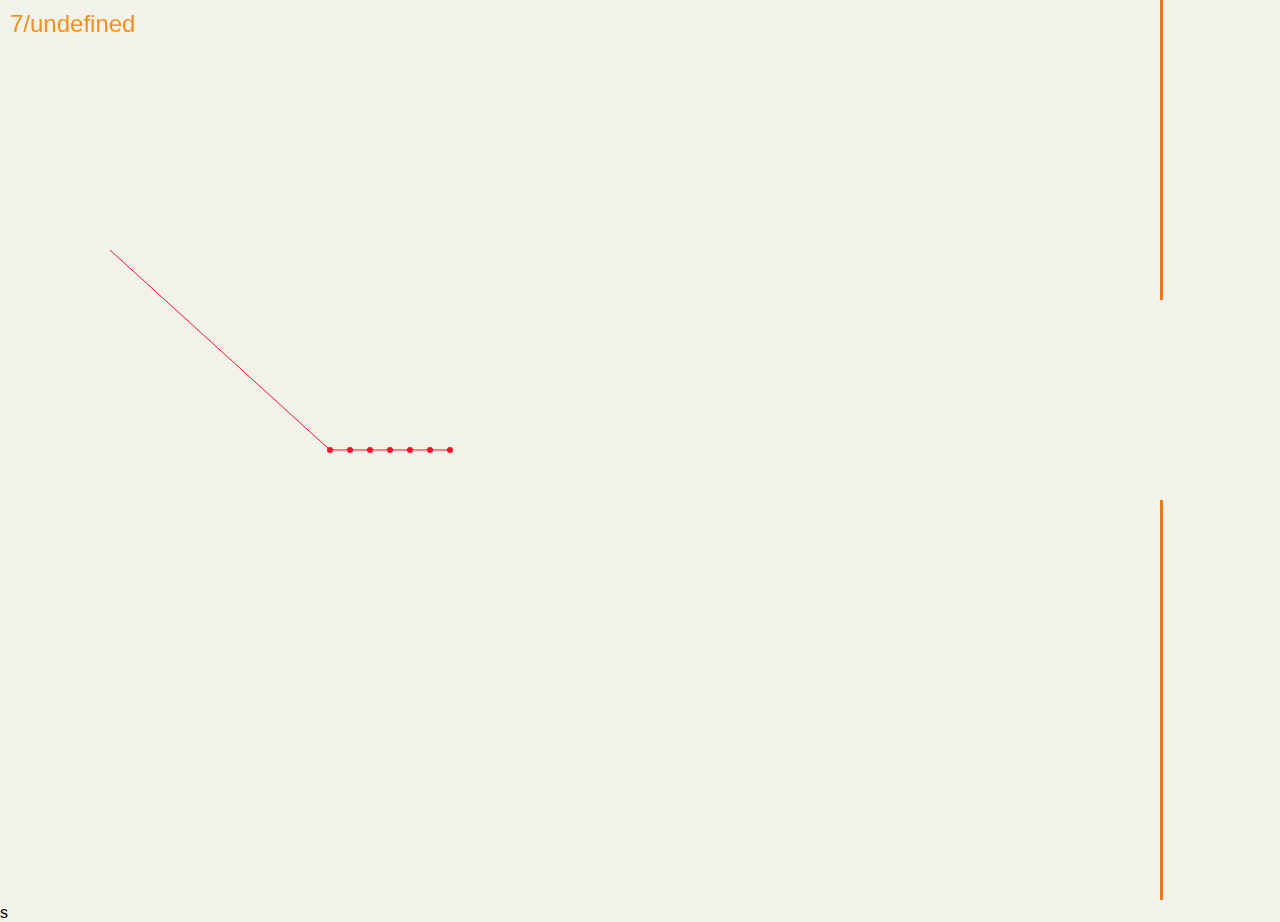
<file: index.html>
<!DOCTYPE html>
<html lang="en">
<head>
    <meta charset="UTF-8">
    <meta http-equiv="X-UA-Compatible" content="IE=edge">
    <meta name="viewport" content="width=device-width, initial-scale=1.0">
    <link rel="shortcut icon" href="#">
    <link href="style.css" rel="stylesheet">
    <title>Line Game</title>
</head>
<body>
    <canvas id='canvas'></canvas>
    <div id="volume"></div>
    <span id="timer"></span> s
</body>

<script src="./script.js"></script>
</html>
</file>
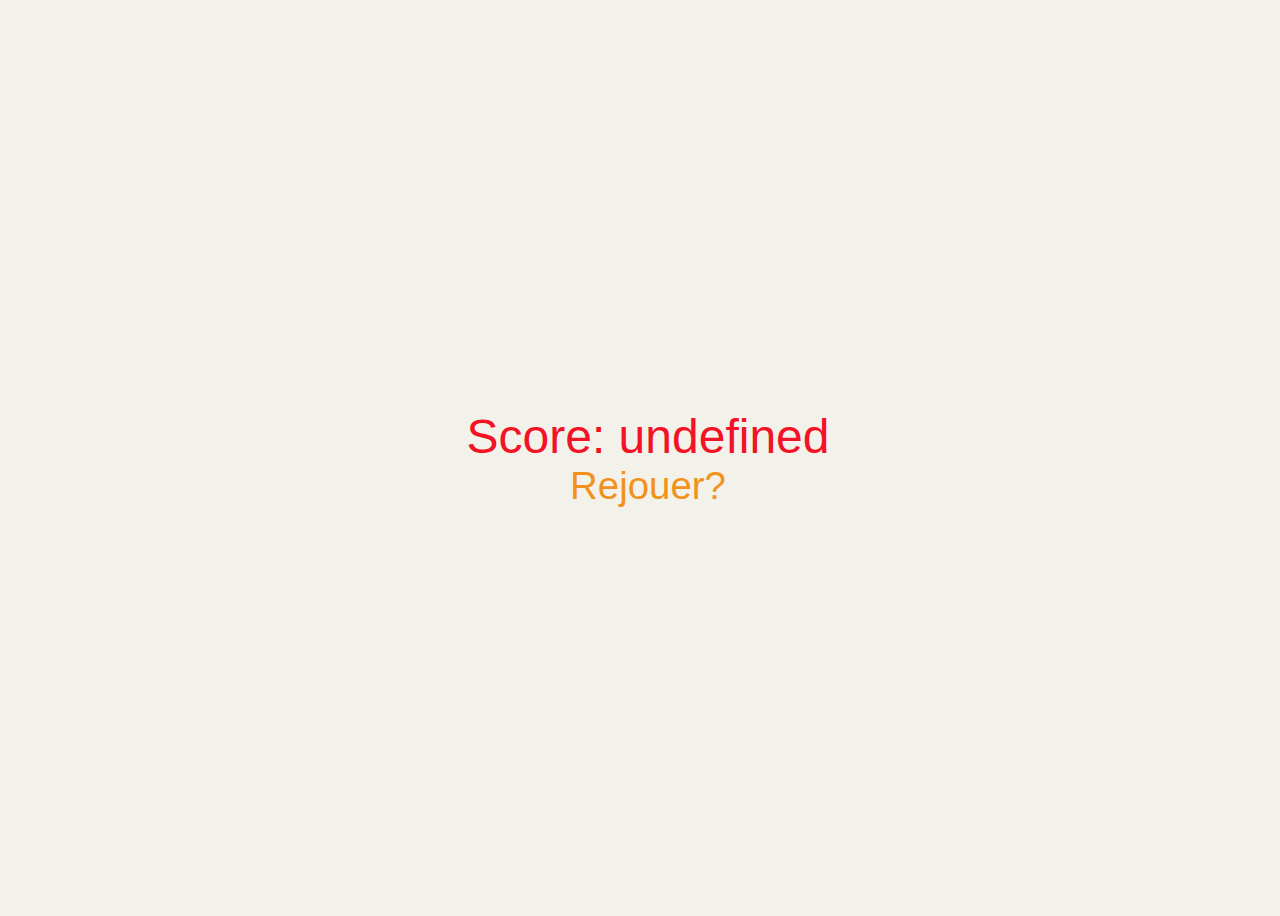
<file: score.html>
<!DOCTYPE html>
<html lang="en">
<head>
    <meta charset="UTF-8">
    <meta http-equiv="X-UA-Compatible" content="IE=edge">
    <meta name="viewport" content="width=device-width, initial-scale=1.0">
    <link rel="shortcut icon" href="#">
    <link href="score.css" rel="stylesheet">
    <title>Line Game</title>
</head>
<body>
    <div class="centered">
        <div id="score"></div>
        <a href="index.html">Rejouer?</a>
    </div>
</body>
<script>
    window.onload = function () {
        document.querySelector('#score').innerHTML = 'Score: ' + localStorage.highestScore;
    }
</script>

</html>
</file>
<file: style.css>
html, body {
    margin: 0 !important;
    padding: 0 !important;
    overflow: hidden;
    background-color: #F2F2EB;
    font-family: Arial, Helvetica, sans-serif;
}

#timer {
  position: absolute;
  top: 10px;
  left: 10px;
  z-index: 1000;
  color: #F2921D;
  font-weight: 500;
  font-size: 1.5em;
}
</file>
<file: score.css>
body {
  overflow: hidden;
  background-color: #F2F2EB
}

.centered {
  font-family: Arial, Helvetica, sans-serif;
  display: flex;
  flex-direction: column;
  justify-content: center;
  align-items: center;
  width: 100vw;
  height: 100vh;
  font-size: 3em;
  color: #F21326;
}

a {
  text-decoration: none;
  color: #F2921D;
  font-size: 0.8em;
}
</file>
